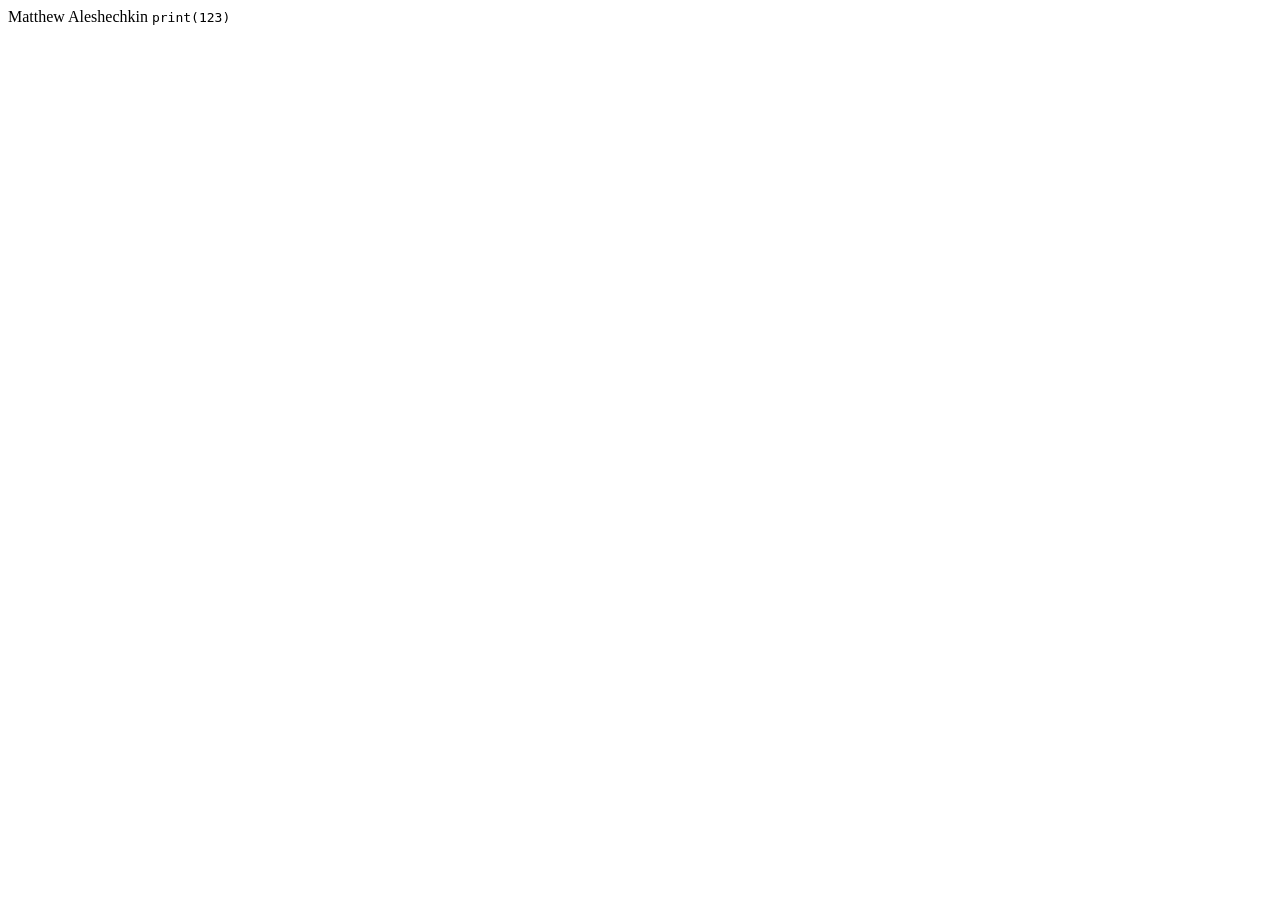
<file: articles/article1/main.html>
<head>
    <title>article 1 test</title>
    <cover src="./cover.png" />
    <date day=20 month=4 year=1904 />
    <author>Matthew Aleshechkin</author>
</head>


<body>
    <code>print(123)</code>
</body>
</file>
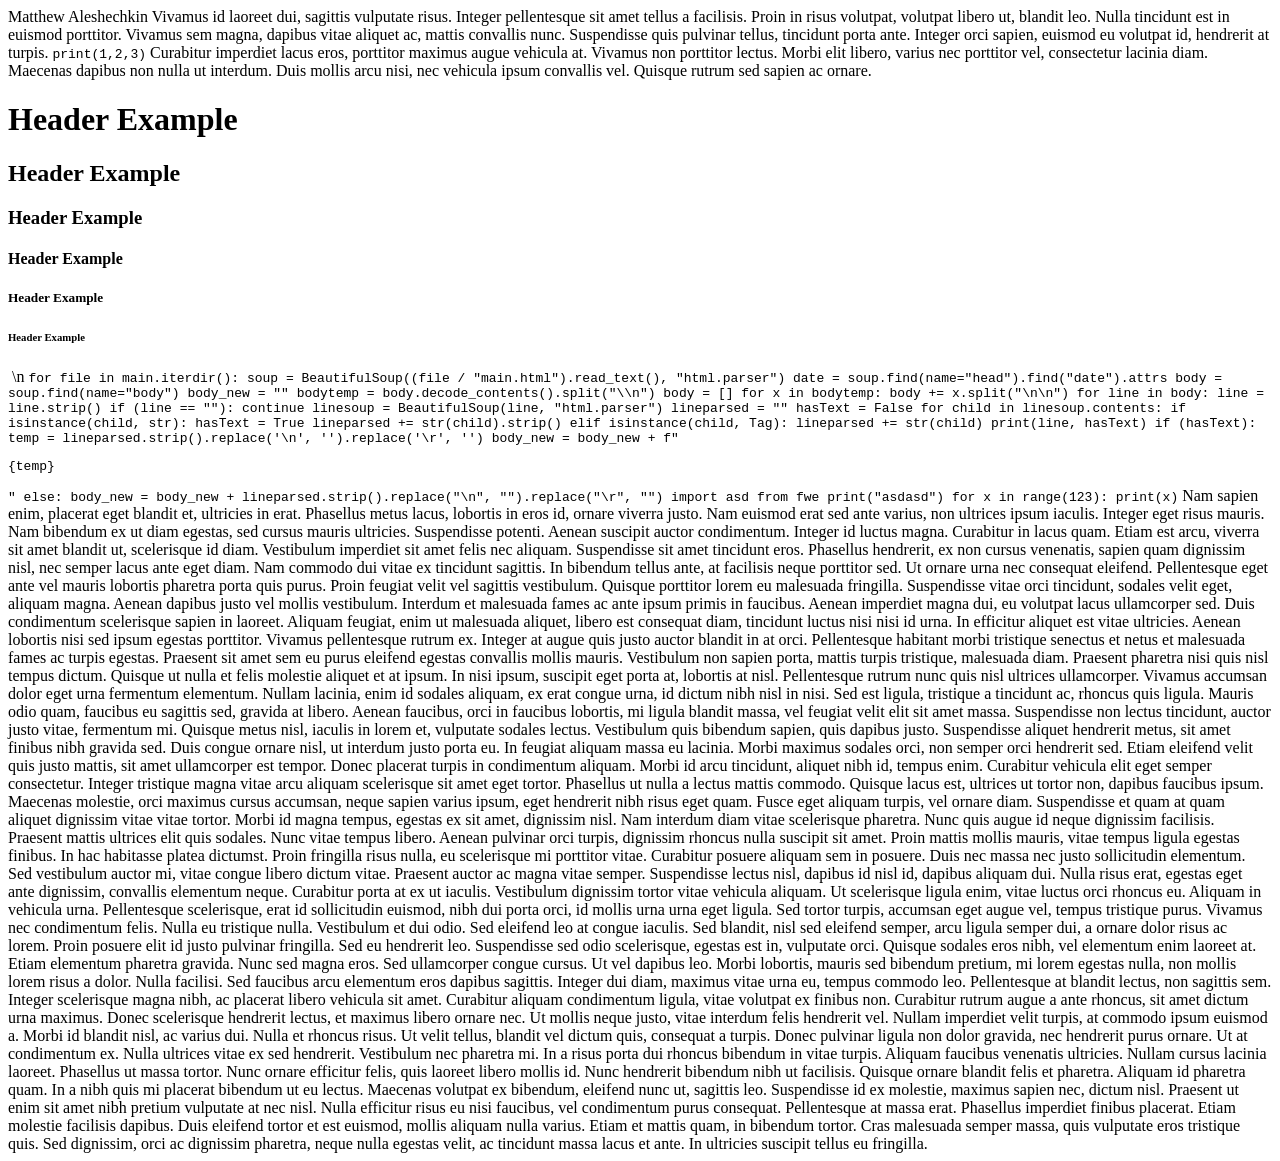
<file: articles/article2/main.html>
<head>
    <title>article 2 test</title>
    <cover src="./cover.png" />
    <date day=17 month=12 year=2023 />
    <author>Matthew Aleshechkin</author>
</head>


<body>
    Vivamus id laoreet dui, sagittis vulputate risus. Integer pellentesque sit amet tellus a facilisis. Proin in risus
    volutpat, volutpat libero ut, blandit leo. Nulla tincidunt est in euismod porttitor. Vivamus sem magna, dapibus
    vitae aliquet ac, mattis convallis nunc. Suspendisse quis pulvinar tellus, tincidunt porta ante. Integer orci
    sapien, euismod eu volutpat id, hendrerit at turpis. <code class="python">print(1,2,3)</code>
    Curabitur imperdiet lacus eros, porttitor maximus augue vehicula at. Vivamus non porttitor lectus. Morbi elit
    libero, varius
    nec porttitor vel, consectetur lacinia diam. Maecenas dapibus non nulla ut interdum. Duis mollis arcu nisi, nec
    vehicula ipsum convallis vel. Quisque rutrum sed sapien ac ornare.
    <h1>Header Example</h1>
    <h2>Header Example</h2>
    <h3>Header Example</h3>
    <h4>Header Example</h4>
    <h5>Header Example</h5>
    <h6>Header Example</h6>
    <img img-src="cover.png"></img>
    \n
    <code block class="python">
for file in main.iterdir():
    soup = BeautifulSoup((file / "main.html").read_text(), "html.parser")
    date = soup.find(name="head").find("date").attrs

    body = soup.find(name="body")
    body_new = ""

    bodytemp = body.decode_contents().split("\\n")
    body = []
    for x in bodytemp:
        body += x.split("\n\n")
    for line in body:
        line = line.strip()
        if (line == ""):
            continue
        linesoup = BeautifulSoup(line, "html.parser")
        lineparsed = ""
        hasText = False
        for child in linesoup.contents:
            if isinstance(child, str):
                hasText = True
                lineparsed += str(child).strip()
            elif isinstance(child, Tag):
                lineparsed += str(child)
        print(line, hasText)
        if (hasText):
            temp = lineparsed.strip().replace('\n', '').replace('\r', '')
            body_new = body_new + f"<p>{temp}</p>"
        else:
            body_new = body_new + lineparsed.strip().replace("\n",
                                                            "").replace("\r", "")
    </code>

    <code block class="python">import asd from fwe
print("asdasd")
for x in range(123):
    print(x)</code>

    Nam sapien enim, placerat eget blandit et, ultricies in erat. Phasellus metus lacus, lobortis in eros id, ornare
    viverra justo. Nam euismod erat sed ante varius, non ultrices ipsum iaculis. Integer eget risus mauris. Nam bibendum
    ex ut diam egestas, sed cursus mauris ultricies. Suspendisse potenti. Aenean suscipit auctor condimentum. Integer id
    luctus magna. Curabitur in lacus quam. Etiam est arcu, viverra sit amet blandit ut, scelerisque id diam. Vestibulum
    imperdiet sit amet felis nec aliquam. Suspendisse sit amet tincidunt eros. Phasellus hendrerit, ex non cursus
    venenatis, sapien quam dignissim nisl, nec semper lacus ante eget diam. Nam commodo dui vitae ex tincidunt sagittis.

    In bibendum tellus ante, at facilisis neque porttitor sed. Ut ornare urna nec consequat eleifend. Pellentesque eget
    ante vel mauris lobortis pharetra porta quis purus. Proin feugiat velit vel sagittis vestibulum. Quisque porttitor
    lorem eu malesuada fringilla. Suspendisse vitae orci tincidunt, sodales velit eget, aliquam magna. Aenean dapibus
    justo vel mollis vestibulum. Interdum et malesuada fames ac ante ipsum primis in faucibus. Aenean imperdiet magna
    dui, eu volutpat lacus ullamcorper sed.

    Duis condimentum scelerisque sapien in laoreet. Aliquam feugiat, enim ut malesuada aliquet, libero est consequat
    diam, tincidunt luctus nisi nisi id urna. In efficitur aliquet est vitae ultricies. Aenean lobortis nisi sed ipsum
    egestas porttitor. Vivamus pellentesque rutrum ex. Integer at augue quis justo auctor blandit in at orci.
    Pellentesque habitant morbi tristique senectus et netus et malesuada fames ac turpis egestas. Praesent sit amet sem
    eu purus eleifend egestas convallis mollis mauris. Vestibulum non sapien porta, mattis turpis tristique, malesuada
    diam. Praesent pharetra nisi quis nisl tempus dictum. Quisque ut nulla et felis molestie aliquet et at ipsum. In
    nisi ipsum, suscipit eget porta at, lobortis at nisl.

    Pellentesque rutrum nunc quis nisl ultrices ullamcorper. Vivamus accumsan dolor eget urna fermentum elementum.
    Nullam lacinia, enim id sodales aliquam, ex erat congue urna, id dictum nibh nisl in nisi. Sed est ligula, tristique
    a tincidunt ac, rhoncus quis ligula. Mauris odio quam, faucibus eu sagittis sed, gravida at libero. Aenean faucibus,
    orci in faucibus lobortis, mi ligula blandit massa, vel feugiat velit elit sit amet massa. Suspendisse non lectus
    tincidunt, auctor justo vitae, fermentum mi.

    Quisque metus nisl, iaculis in lorem et, vulputate sodales lectus. Vestibulum quis bibendum sapien, quis dapibus
    justo. Suspendisse aliquet hendrerit metus, sit amet finibus nibh gravida sed. Duis congue ornare nisl, ut interdum
    justo porta eu. In feugiat aliquam massa eu lacinia. Morbi maximus sodales orci, non semper orci hendrerit sed.
    Etiam eleifend velit quis justo mattis, sit amet ullamcorper est tempor. Donec placerat turpis in condimentum
    aliquam. Morbi id arcu tincidunt, aliquet nibh id, tempus enim.

    Curabitur vehicula elit eget semper consectetur. Integer tristique magna vitae arcu aliquam scelerisque sit amet
    eget tortor. Phasellus ut nulla a lectus mattis commodo. Quisque lacus est, ultrices ut tortor non, dapibus faucibus
    ipsum. Maecenas molestie, orci maximus cursus accumsan, neque sapien varius ipsum, eget hendrerit nibh risus eget
    quam. Fusce eget aliquam turpis, vel ornare diam. Suspendisse et quam at quam aliquet dignissim vitae vitae tortor.
    Morbi id magna tempus, egestas ex sit amet, dignissim nisl. Nam interdum diam vitae scelerisque pharetra. Nunc quis
    augue id neque dignissim facilisis. Praesent mattis ultrices elit quis sodales. Nunc vitae tempus libero. Aenean
    pulvinar orci turpis, dignissim rhoncus nulla suscipit sit amet. Proin mattis mollis mauris, vitae tempus ligula
    egestas finibus. In hac habitasse platea dictumst.

    Proin fringilla risus nulla, eu scelerisque mi porttitor vitae. Curabitur posuere aliquam sem in posuere. Duis nec
    massa nec justo sollicitudin elementum. Sed vestibulum auctor mi, vitae congue libero dictum vitae. Praesent auctor
    ac magna vitae semper. Suspendisse lectus nisl, dapibus id nisl id, dapibus aliquam dui. Nulla risus erat, egestas
    eget ante dignissim, convallis elementum neque. Curabitur porta at ex ut iaculis. Vestibulum dignissim tortor vitae
    vehicula aliquam. Ut scelerisque ligula enim, vitae luctus orci rhoncus eu. Aliquam in vehicula urna. Pellentesque
    scelerisque, erat id sollicitudin euismod, nibh dui porta orci, id mollis urna urna eget ligula. Sed tortor turpis,
    accumsan eget augue vel, tempus tristique purus. Vivamus nec condimentum felis. Nulla eu tristique nulla. Vestibulum
    et dui odio.

    Sed eleifend leo at congue iaculis. Sed blandit, nisl sed eleifend semper, arcu ligula semper dui, a ornare dolor
    risus ac lorem. Proin posuere elit id justo pulvinar fringilla. Sed eu hendrerit leo. Suspendisse sed odio
    scelerisque, egestas est in, vulputate orci. Quisque sodales eros nibh, vel elementum enim laoreet at. Etiam
    elementum pharetra gravida. Nunc sed magna eros. Sed ullamcorper congue cursus. Ut vel dapibus leo. Morbi lobortis,
    mauris sed bibendum pretium, mi lorem egestas nulla, non mollis lorem risus a dolor. Nulla facilisi.

    Sed faucibus arcu elementum eros dapibus sagittis. Integer dui diam, maximus vitae urna eu, tempus commodo leo.
    Pellentesque at blandit lectus, non sagittis sem. Integer scelerisque magna nibh, ac placerat libero vehicula sit
    amet. Curabitur aliquam condimentum ligula, vitae volutpat ex finibus non. Curabitur rutrum augue a ante rhoncus,
    sit amet dictum urna maximus. Donec scelerisque hendrerit lectus, et maximus libero ornare nec. Ut mollis neque
    justo, vitae interdum felis hendrerit vel. Nullam imperdiet velit turpis, at commodo ipsum euismod a. Morbi id
    blandit nisl, ac varius dui. Nulla et rhoncus risus. Ut velit tellus, blandit vel dictum quis, consequat a turpis.

    Donec pulvinar ligula non dolor gravida, nec hendrerit purus ornare. Ut at condimentum ex. Nulla ultrices vitae ex
    sed hendrerit. Vestibulum nec pharetra mi. In a risus porta dui rhoncus bibendum in vitae turpis. Aliquam faucibus
    venenatis ultricies. Nullam cursus lacinia laoreet. Phasellus ut massa tortor. Nunc ornare efficitur felis, quis
    laoreet libero mollis id. Nunc hendrerit bibendum nibh ut facilisis. Quisque ornare blandit felis et pharetra.
    Aliquam id pharetra quam.

    In a nibh quis mi placerat bibendum ut eu lectus. Maecenas volutpat ex bibendum, eleifend nunc ut, sagittis leo.
    Suspendisse id ex molestie, maximus sapien nec, dictum nisl. Praesent ut enim sit amet nibh pretium vulputate at nec
    nisl. Nulla efficitur risus eu nisi faucibus, vel condimentum purus consequat. Pellentesque at massa erat. Phasellus
    imperdiet finibus placerat. Etiam molestie facilisis dapibus. Duis eleifend tortor et est euismod, mollis aliquam
    nulla varius. Etiam et mattis quam, in bibendum tortor. Cras malesuada semper massa, quis vulputate eros tristique
    quis. Sed dignissim, orci ac dignissim pharetra, neque nulla egestas velit, ac tincidunt massa lacus et ante. In
    ultricies suscipit tellus eu fringilla.
</body>
</file>
